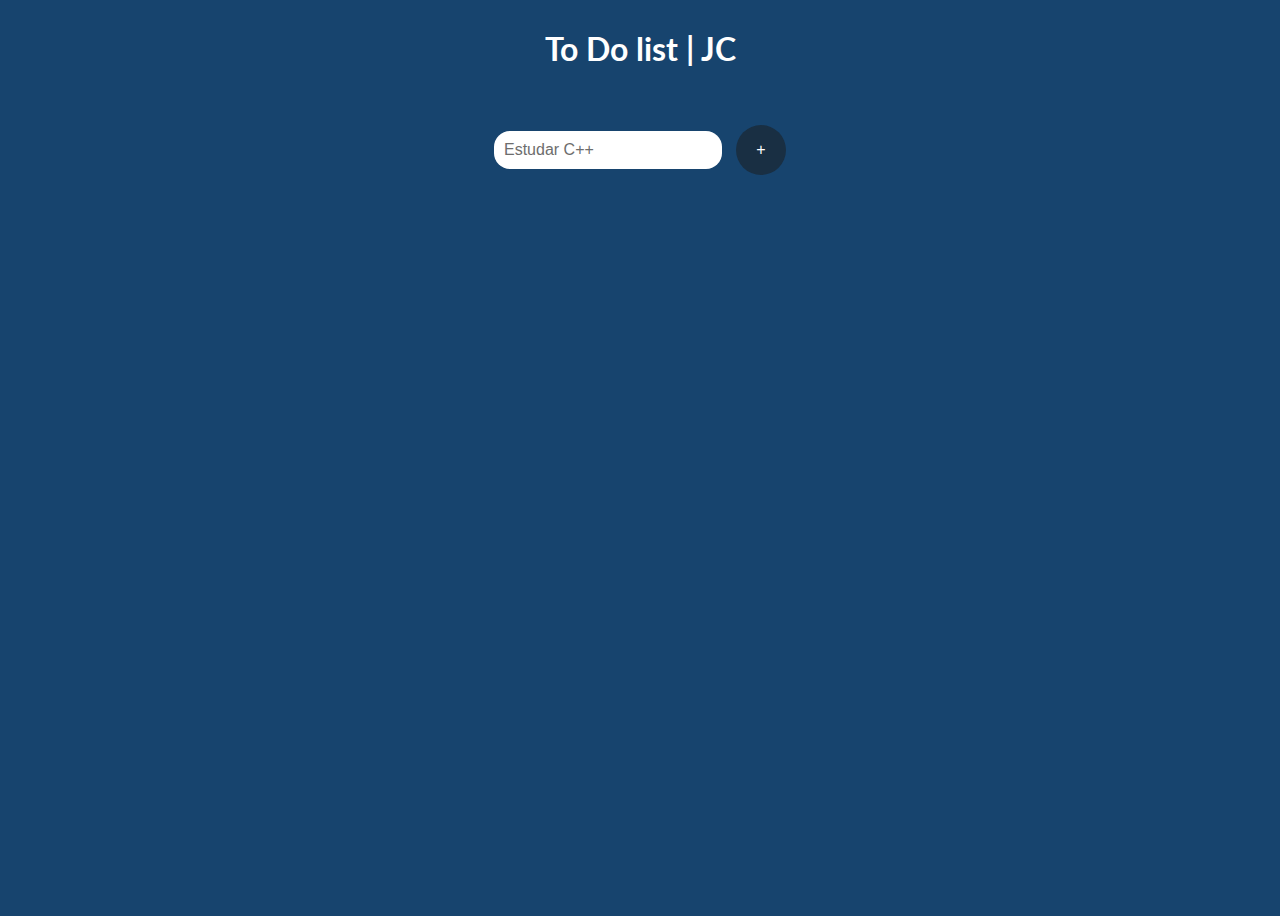
<file: index.html>
<!DOCTYPE html>
<html lang="pt-br">
<head>
    <meta charset="UTF-8">
    <meta name="viewport" content="width=device-width, initial-scale=1.0">
    <link rel="stylesheet" href="./assets/index.css">
    <title>To do list</title>
    <link rel="stylesheet" href="https://cdn.jsdelivr.net/npm/bootstrap-icons/font/bootstrap-icons.css">
    <link rel="shortcut icon" href="./favicon_io/favicon.ico" type="image/x-icon">
    <link rel="manifest" href="manifest.json">
    
</head>
<body>
    
        <h1>To Do list | JC</h1>
        <div class="content">
            <div class="formulario">
                <form id="form" method="post">
                    <input  type="text" id="input" placeholder="Estudar C++">
                    <button type="submit" onclick="newFunction()" id="button" title="Adicionar nova Task">+</button>
                </form>
            </div>
            
            <div>
                <ul  class="list">
                    <!-- <li> <button class="bi bi-check2-all"  ></button></li>
                    <li> <button class="bi bi-check2-all"  ></button></li>
                    <li><button class="bi bi-check2-all"  ></button></li>
                    <li> <button class="bi bi-check2-all"  ></button></li> -->

                </ul>
            </div>

        </div>

    <script>
        if(typeof navigator.serviceWorker !== 'undefined'){
            navigator.serviceWorker.register('pwabuilder-sw.js')
        }
    </script>
    <script src="./assets/index.js"></script>
</body>
</html>
</file>
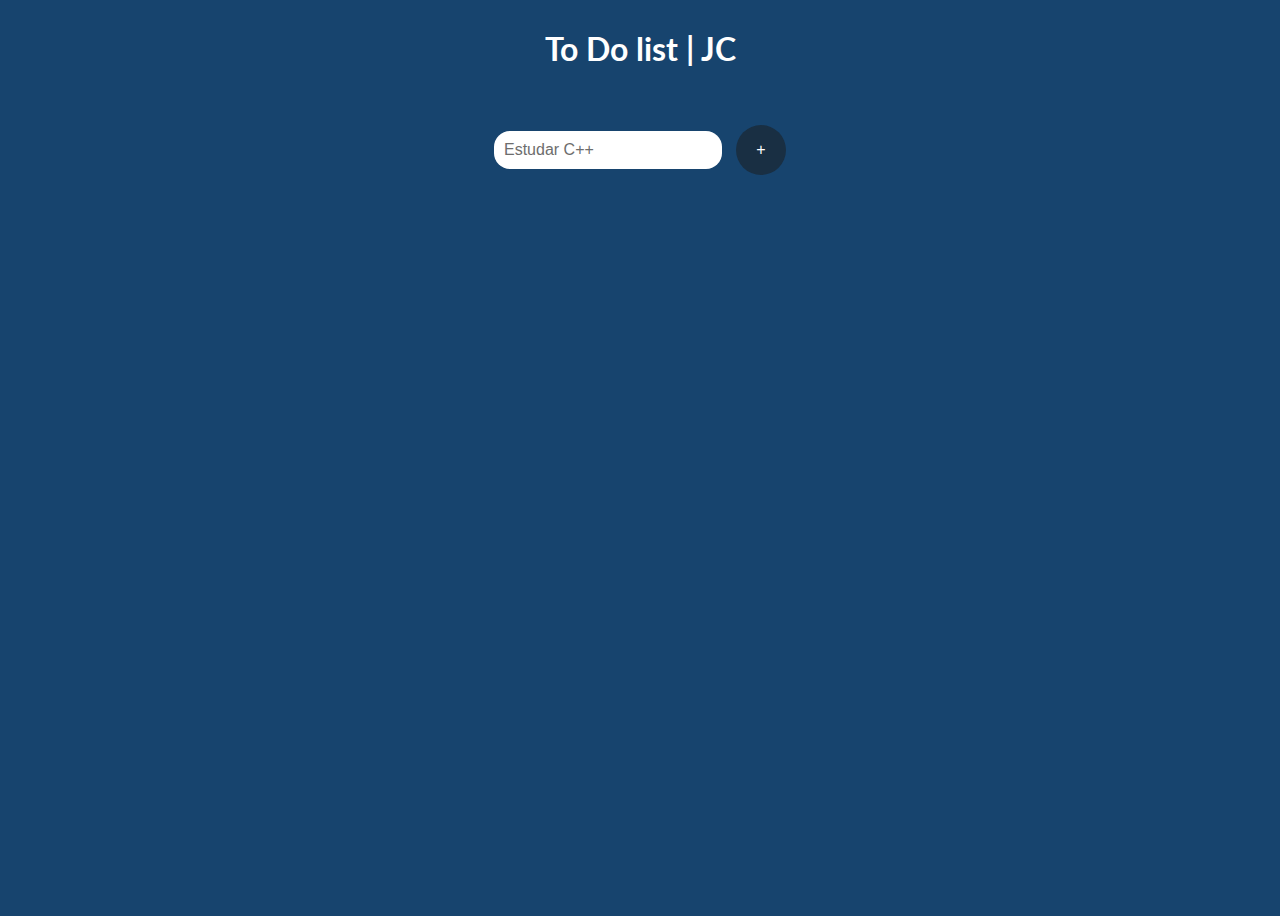
<file: assets/index.html>
<!DOCTYPE html>
<html lang="pt-br">
<head>
    <meta charset="UTF-8">
    <meta name="viewport" content="width=device-width, initial-scale=1.0">
    <link rel="stylesheet" href="index.css">
    <title>To do list</title>
    <link
      rel="stylesheet"
      href="https://cdn.jsdelivr.net/npm/bootstrap-icons@1.11.3/font/bootstrap-icons.min.css"
    />
    
</head>
<body>
    
        <h1>To Do list | JC</h1>
        <div class="content">
            <div class="formulario">
                <form id="form" method="post">
                    <input  type="text" id="input" placeholder="Estudar C++">
                    <button type="submit" onclick="newFunction()" id="button" title="Adicionar nova Task">+</button>
                </form>
            </div>
            
            <div>
                <ul  class="list">
                    <!-- <li> <button class="bi bi-check2-all"  ></button></li>
                    <li> <button class="bi bi-check2-all"  ></button></li>
                    <li><button class="bi bi-check2-all"  ></button></li>
                    <li> <button class="bi bi-check2-all"  ></button></li> -->

                </ul>
            </div>

        </div>


    <script src="index.js"></script>
</body>
</html>
</file>
<file: assets/index.css>
@import url('https://fonts.googleapis.com/css2?family=Lato:ital,wght@0,100;0,300;0,400;0,700;0,900;1,100;1,300;1,400;1,700;1,900&display=swap');

:root {
    --font-principal: 'Lato', sans-serif;
    --azul-1: #192F43;
    --azul-2: #17446E;
    --azul-3: #6A98C3;
    --azul-4: #A8CCED;
    --azul-5: #E0F0FF;
    --azul-6: #C1E1FF;
    --white: #fff;
}

body{
    font-family:var(--font-principal);
    background-color: var(--azul-2) ;
    flex-direction: column;
    display: flex;
    align-items: center;
    height: 100vh;	
    color: var(--white);

}
.content{
    padding: 30px;
    border-radius: 10px;
    display: flex;
    flex-direction: column;
    
}

.formulario{
    display: flex;
    flex-direction: column;
    flex-wrap: wrap;

}
#input,
#button{
    margin: 5px;
    padding: 10px;
    border-radius: 5px;
    border: none;
    font-size: 16px;
    
    
}
#input{
    width: 13rem;
    color: black;
    transition: 0.3s;
    border-radius: 1rem;
}
input::placeholder{
    color: rgb(109, 109, 109);
    font-size: 16px;
}
#input:hover{
    background-color:rgb(241, 241, 241); 
}

#button{
    background-color: var(--azul-1);
    color: var(--white);
    cursor: pointer;
    transition: 0.3s;
    border-radius: 50%;
    width: 50px;
    height: 50px;
}
#button:hover{
    background-color: var(--azul-3);
}

.list{
    list-style-type: none;
    display: flex;
    flex-direction: column;
    text-transform: capitalize;
    font-size: 20px;
    padding: 20px;
}

.list li{
    display: flex;
    justify-content: space-between;
    align-items: center;
    padding: 10px;
    color: var(--white);
}
.list li:hover{
    background-color: var(--azul-1);
    border-radius: 10px;
    padding-left: 1rem;
    transition: 0.4s;
    margin-left: 5px;
    


}

button{
    background-color: rgb(71, 255, 71);
    color: var(--white);
    cursor: pointer;
    transition: 0.3s;
    border-radius: 50%;
    width: 40px;
    height: 40px;
    border: none;
    font-size: 20px;
    align-items: center;
    justify-content: center;
}

button:hover{
    background-color: rgb(11, 112, 11);
}
</file>
